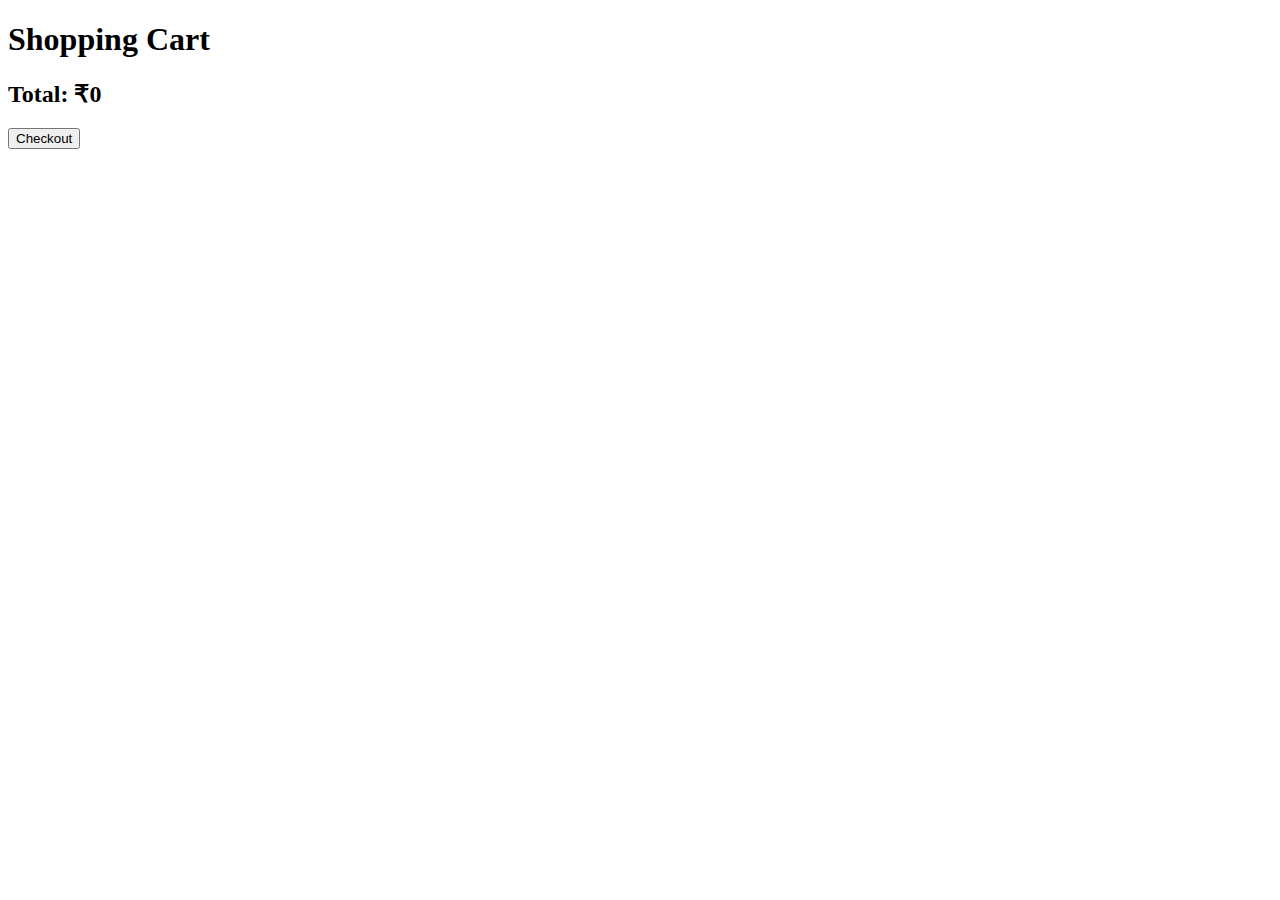
<file: templates/cart.html>
<!DOCTYPE html>
<html>
<head>
  <title>Your Cart</title>
</head>
<body>
  <h1>Shopping Cart</h1>
  <div id="cart-items"></div>
  <h2 id="total"></h2>
  <button onclick="checkout()">Checkout</button>

  <script>
    const cart = JSON.parse(localStorage.getItem('cart')) || [];

    function renderCart() {
      const container = document.getElementById('cart-items');
      let total = 0;
      container.innerHTML = '';
      cart.forEach((item, index) => {
        const subtotal = item.price * item.quantity;
        total += subtotal;
        container.innerHTML += `
          <div>
            <h3>${item.name}</h3>
            <p>Price: ₹${item.price} x ${item.quantity}</p>
            <p>Subtotal: ₹${subtotal}</p>
            <hr>
          </div>
        `;
      });
      document.getElementById('total').textContent = `Total: ₹${total}`;
    }

    function checkout() {
      alert("Checkout not implemented yet, but cart cleared!");
      localStorage.removeItem('cart');
      window.location.reload();
    }

    renderCart();
  </script>
</body>
</html>
</file>
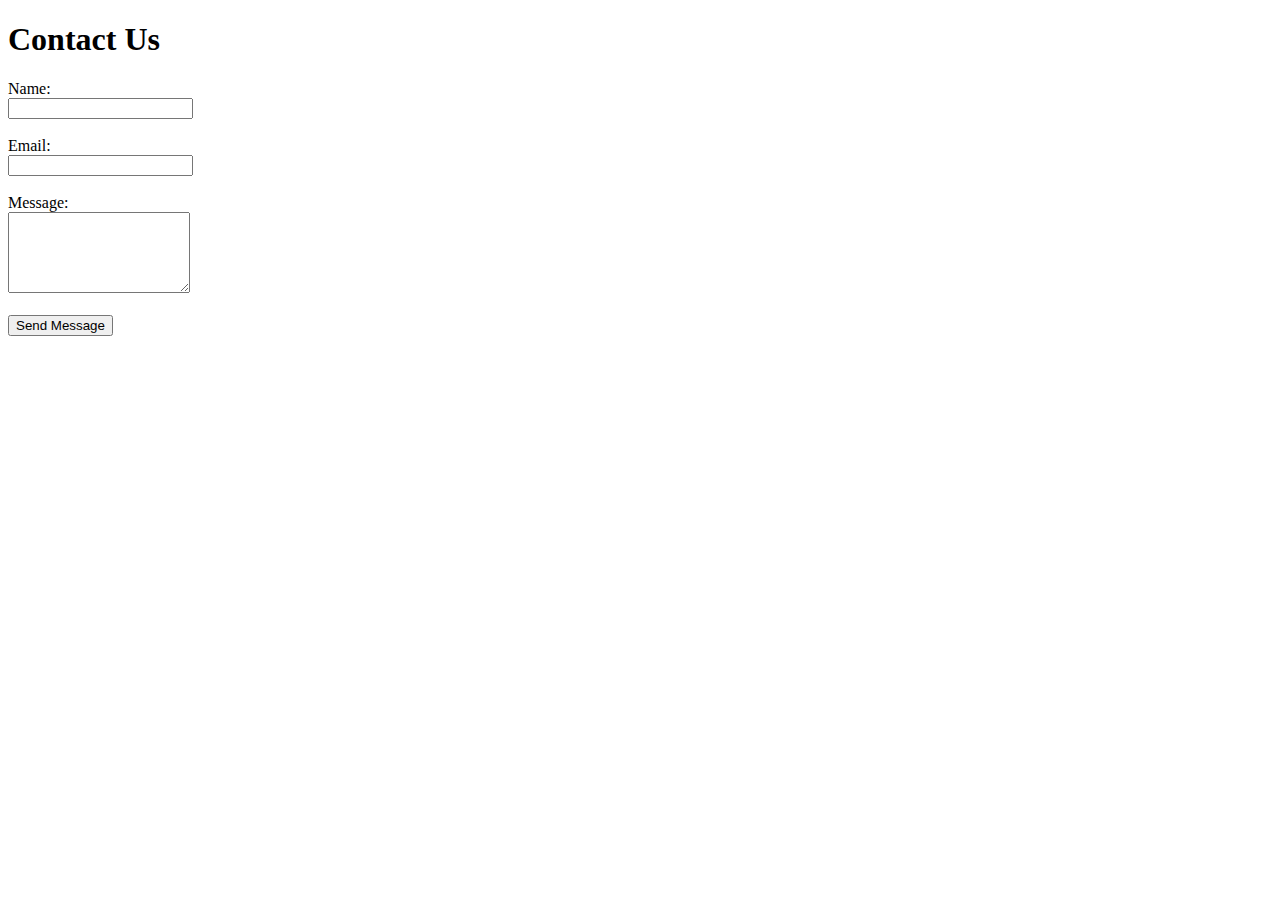
<file: templates/contact.html>
<!-- templates/contact.html -->
<!DOCTYPE html>
<html lang="en">
<head>
    <meta charset="UTF-8">
    <title>Contact Us - Mehul Mega Mart</title>
</head>
<body>
    <h1>Contact Us</h1>
    <form method="POST" action="/contact">
        <label for="name">Name:</label><br>
        <input type="text" name="name" required><br><br>

        <label for="email">Email:</label><br>
        <input type="email" name="email" required><br><br>

        <label for="message">Message:</label><br>
        <textarea name="message" rows="5" required></textarea><br><br>

        <input type="submit" value="Send Message">
    </form>
</body>
</html>
</file>
